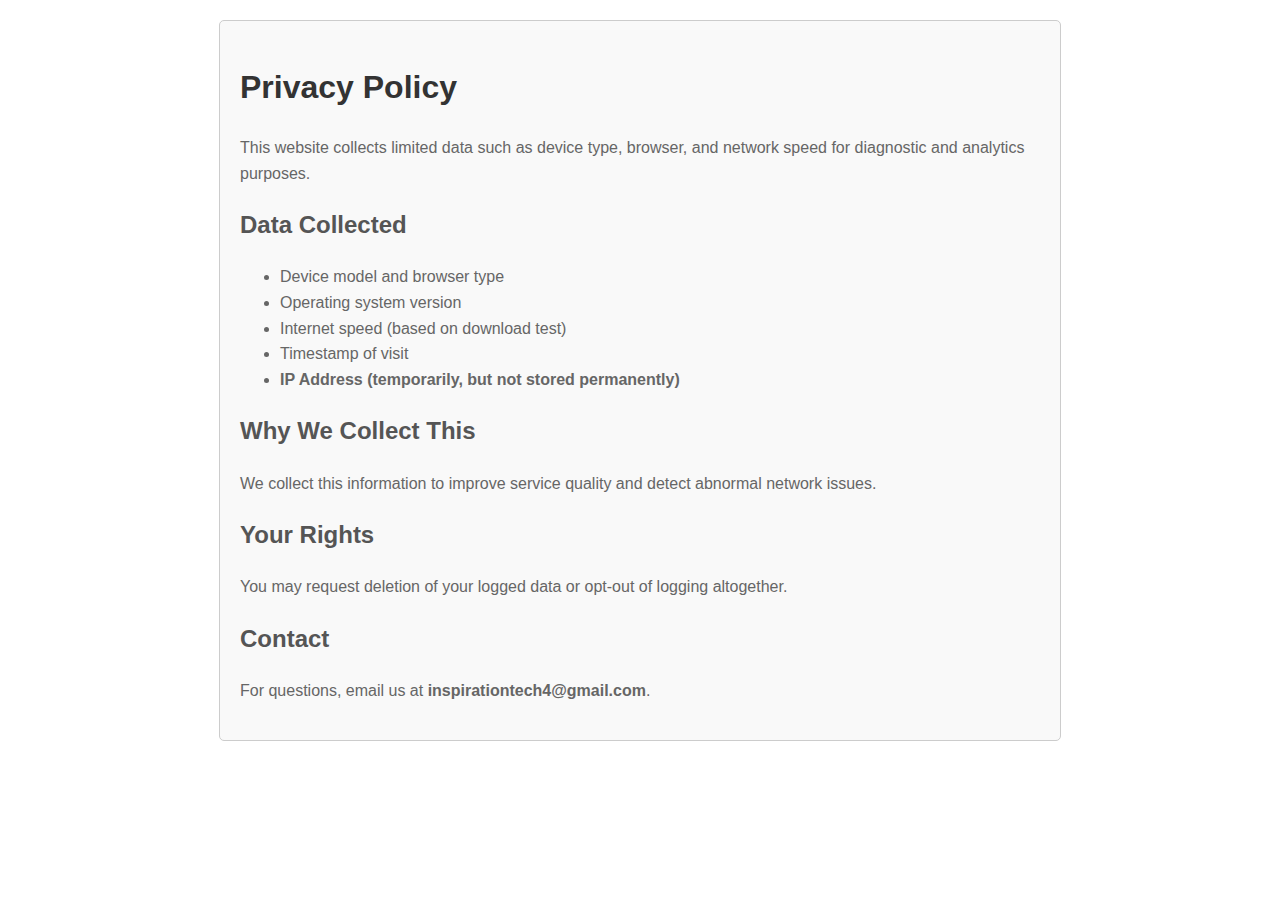
<file: privacypolicy.html>
<!DOCTYPE html>
<html>
<head>
    <meta charset="UTF-8">
    <meta name="viewport" content="width=device-width, initial-scale=1.0">
  <title>Privacy Policy</title>
  <style>
    body {
      font-family: Arial, sans-serif;
      margin: 20px;
      line-height: 1.6;
    }
    .privacy {
      max-width: 800px;
      margin: auto;
      padding: 20px;
      border: 1px solid #ccc;
      border-radius: 5px;
      background-color: #f9f9f9;
    }
    h1 {
      color: #333;
    }
    h2 {
      color: #555;
    }
    p, ul {
      color: #666;
    }
  </style>
</head>
<body>
    <div class = "privacy">
  <h1>Privacy Policy</h1>
  <p>This website collects limited data such as device type, browser, and network speed for diagnostic and analytics purposes.</p>
  
  <h2>Data Collected</h2>
  <ul>
    <li>Device model and browser type</li>
    <li>Operating system version</li>
    <li>Internet speed (based on download test)</li>
    <li>Timestamp of visit</li>
    <li><strong>IP Address (temporarily, but not stored permanently)</strong></li>
  </ul>

  <h2>Why We Collect This</h2>
  <p>We collect this information to improve service quality and detect abnormal network issues.</p>

  <h2>Your Rights</h2>
  <p>You may request deletion of your logged data or opt-out of logging altogether.</p>

  <h2>Contact</h2>
  <p>For questions, email us at <strong>inspirationtech4@gmail.com</strong>.</p>
  </div>
</body>
</html>
</file>
